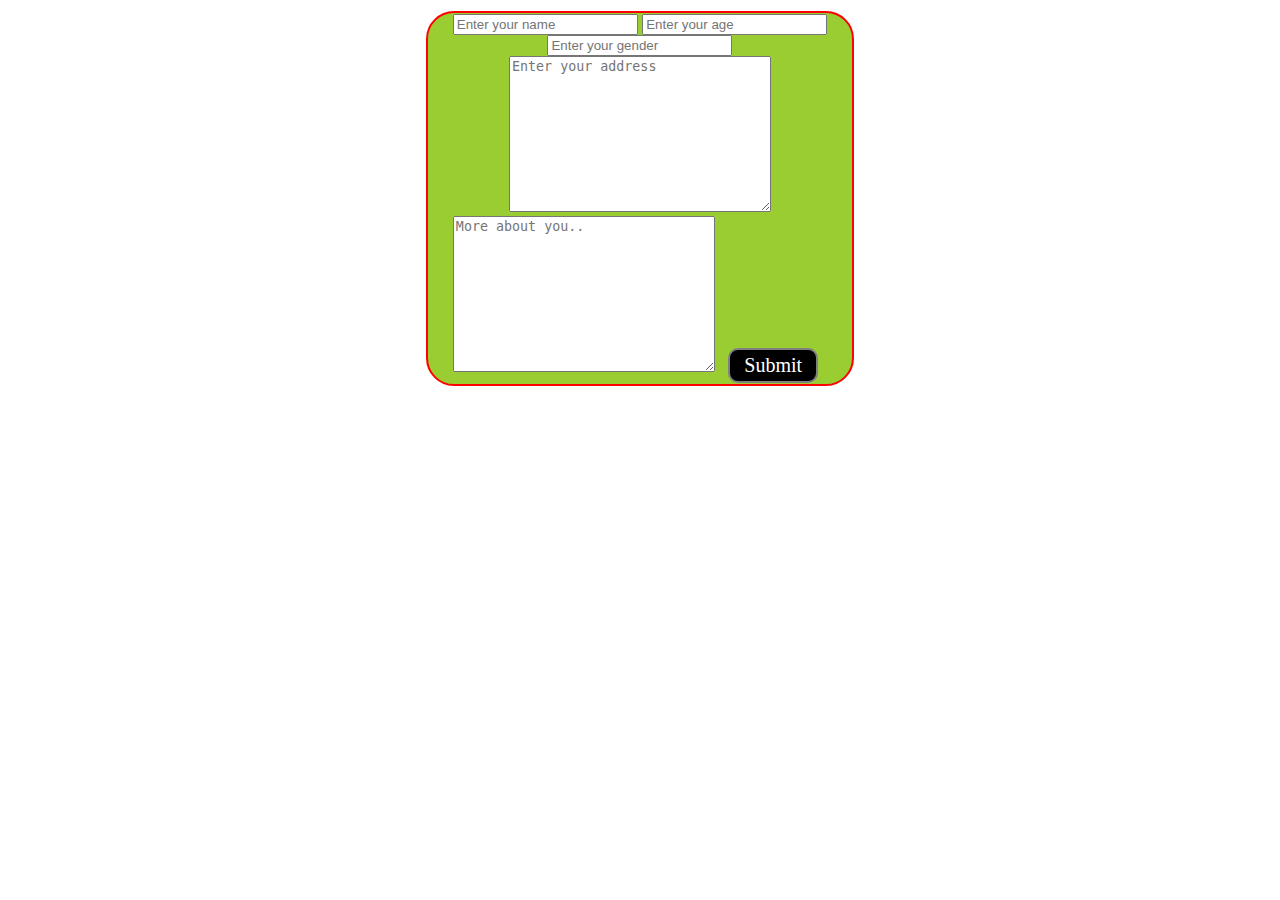
<file: at.html>
<!DOCTYPE html>
<html lang="en">
<head>
    <meta charset="UTF-8">
    <meta name="viewport" content="width=device-width, initial-scale=1.0">

    <title>Contact Us</title>

</head>
<link rel="stylesheet" href="at.css">
<body>
    <div class="container">
       <form action="/" method="post" id="contact">
            <input type="text" name="name" id="name" placeholder="Enter your name">
            <input type="text" name="age" id="age" placeholder="Enter your age">
            <input type="text" name="gender" id="gender" placeholder="Enter your gender">
            <textarea name="address" id="address" cols="30" rows="10" placeholder="Enter your address"></textarea>
            <textarea name="more" id="more" cols="30" rows="10" placeholder="More about you.."></textarea>
            <button class="btn">Submit</button>
        </form>
    </div>
</body>
</html>
</file>
<file: at.css>
body {
    color: aqua;
    margin: 0px;
    padding: 0px;
    }
    .container{
        text-align: center;
        display: block;
        font-family: Arial, Helvetica, sans-serif;
        color: aqua;
        padding: 1px;
        margin: 11px auto;
        border:2px solid red;
        background-color: yellowgreen;
        width: 33%;
         border-radius: 28px;
}
.btn {
    font-family: 'Baloo Bhai', cursive;
    margin: 0px 9px;
    background-color: black;
    color: white;
    padding: 4px 14px;
    border: 2px solid grey;
    border-radius: 10px;
    font-size: 20px;
    cursor: pointer;
}
    .btn:hover {
    background-color: rgb(31, 30, 30);
}
.form-group input {
    font-family: 'Baloo Bhai', cursive;
    text-align: center;
    display: block;
    width: 508px;
    padding: 1px;
    border: 2px solid black;
    margin: 11px auto;
    font-size: 25px;
    border-radius: 8px;
}
</file>
